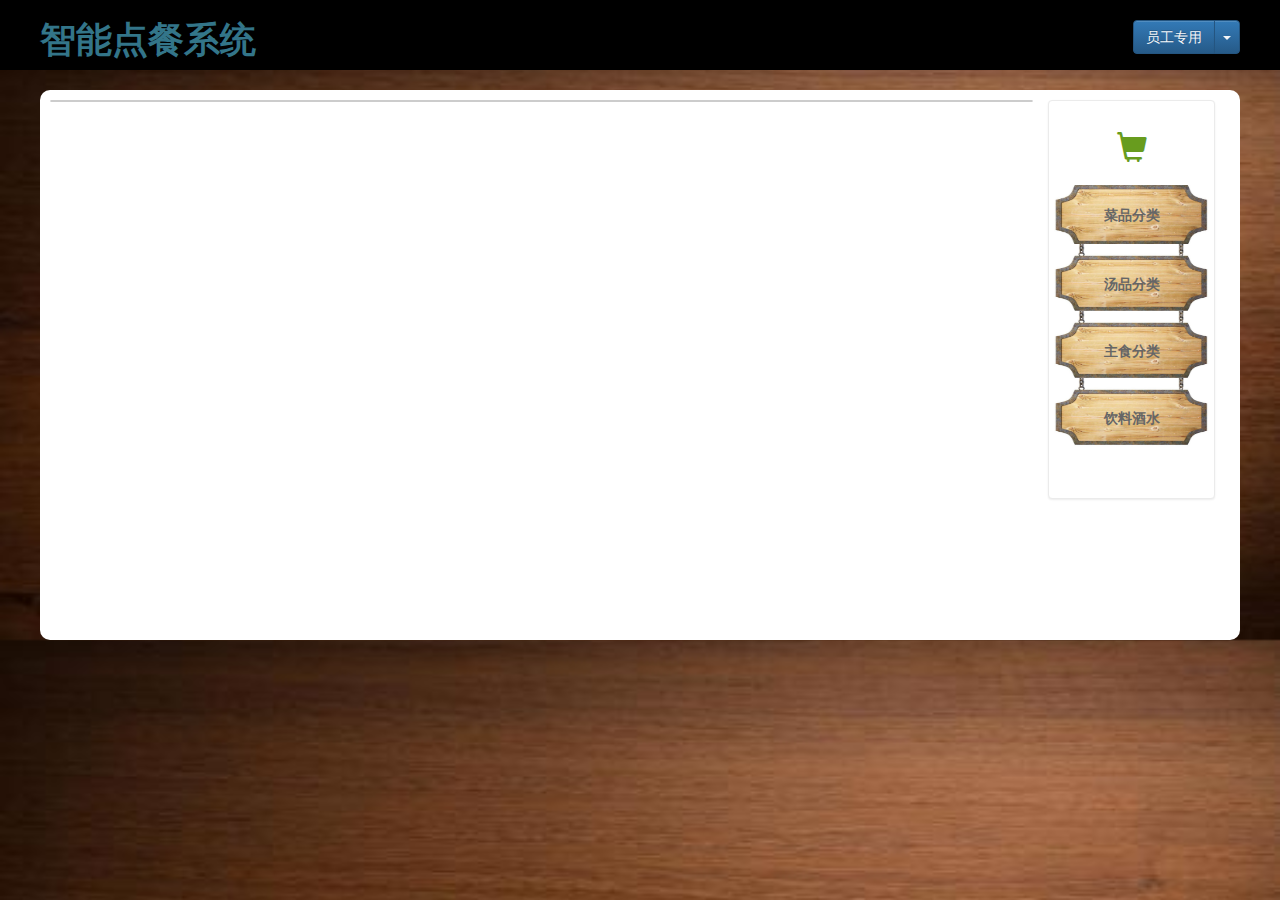
<file: html/index.html>
<!DOCTYPE html>
<html lang="en">
<head>
    <meta charset="UTF-8">
    <meta http-equiv="X-UA-Compatible" content="IE=edge">
    <meta name="viewport" content="width=device-width, initial-scale=1">
    <title>点菜系统</title>
    <link href="../css/bootstrap.min.css" rel="stylesheet"/>
    <link href="../css/bootstrap-theme.min.css" rel="stylesheet"/>
    <link rel="stylesheet" href="../css/index.css">
    <link rel="shortcut icon" href="../images/logo.ico" />
    <!--[if lt IE 9]>
    <script src="//cdn.bootcss.com/html5shiv/3.7.2/html5shiv.min.js"></script>
    <script src="//cdn.bootcss.com/respond.js/1.4.2/respond.min.js"></script>
    <![endif]-->
</head>
<body>
<nav>
    <div class="nav">
        <div class="brand">
            <h1>智能点餐系统</h1>
        </div>
        <div class="login">
            <div class="btn-group">
                <button type="button" class="btn btn-primary">员工专用</button>
                <button type="button" class="btn btn-primary dropdown-toggle" data-toggle="dropdown" aria-haspopup="true" aria-expanded="false">
                    <span class="caret"></span>
                    <span class="sr-only">Toggle Dropdown</span>
                </button>
                <ul class="dropdown-menu">
                    <li><a href="cooker_login.html">后厨</a></li>
                    <li><a href="cashier_login.html">收银</a></li>
                    <li><a href="admin_login.html">管理</a></li>
                </ul>
            </div>
        </div>
    </div>
</nav>
<div id="container">
    <div class="left col-md-10 ">
        <div class="row food">

        </div>
        <div class="row soul" style="display: none">

        </div>
        <div class="row zhushi" style="display: none">

        </div>
        <div class="row water" style="display: none">

        </div>
        <div class="row menu" style="display: none;">
            <table class="table table-responsive table-hover ">
                <tr class="trow">
                    <th>桌号</th>
                    <th>商品</th>
                    <th>单价</th>
                    <th>数量</th>
                    <th>小计</th>
                    <th>日期</th>
                    <th>操作</th>
                </tr>
                <tr>
                    <td colspan="7" style="text-align: right"><p>合计：￥<span class="money" style="color: red">0.00</span>&nbsp;输入桌号：<input type="text" style="background: #ebebeb;width: 30px;height: 30px;border-radius: 50%;border:none;text-align: center" class="key" value="1"/></p></td>
                </tr>
            </table>
            <!-- Button trigger modal -->
            <button type="button" class="btn btn-info " style="float: right" data-toggle="modal" data-target="#myModal">
                查看订单
            </button>
            <!-- 订单 -->
            <div class="modal fade" id="myModal" tabindex="-1" role="dialog" aria-labelledby="myModalLabel">
                <div class="modal-dialog" role="document">
                    <div class="modal-content">
                        <div class="modal-header">
                            <button type="button" class="close" data-dismiss="modal" aria-label="Close"><span aria-hidden="true">&times;</span></button>
                            <h4 class="modal-title" id="myModalLabel">我的订单</h4>
                        </div>
                        <div class="modal-body">

                        </div>
                        <div class="modal-footer">
                            <button type="button" class="btn btn-default" data-dismiss="modal">关闭</button>
                        </div>
                    </div>
                </div>
            </div>
        </div>
    </div>
    <div class="right col-md-2 ">
            <div class="list-group">
                <div class="list-group-item">
                    <div class="m-sidebar ">
                        <div class="cart">
                            <i id="end"></i>
                            <span style="color: rgb(104,156,30);font-size: 30px" class="glyphicon glyphicon-shopping-cart"></span>
                        </div>
                    </div>
                </div>
                <div class="list-group-item"><a class="m-food" href="#">菜品分类</a></div>
                <div class="list-group-item"><a class="m-soul" href="#">汤品分类</a></div>
                <div class="list-group-item"><a class="m-zhushi" href="#">主食分类</a></div>
                <div class="list-group-item"><a class="m-water" href="#">饮料酒水</a></div>
            </div>
    </div>

</div>
<!-- jQuery文件。务必在bootstrap.min.js 之前引入 -->
<script src="../js/jquery.min.js" type="text/javascript"></script>
<!-- 最新的 Bootstrap 核心 JavaScript 文件 -->
<script src="../js/bootstrap.min.js" type="text/javascript"></script>
<script src="../js/jquery.fly.min.js" type="text/javascript"></script>
<script type="text/javascript" src="../js/index.js"></script>
</body>
</html>
</file>
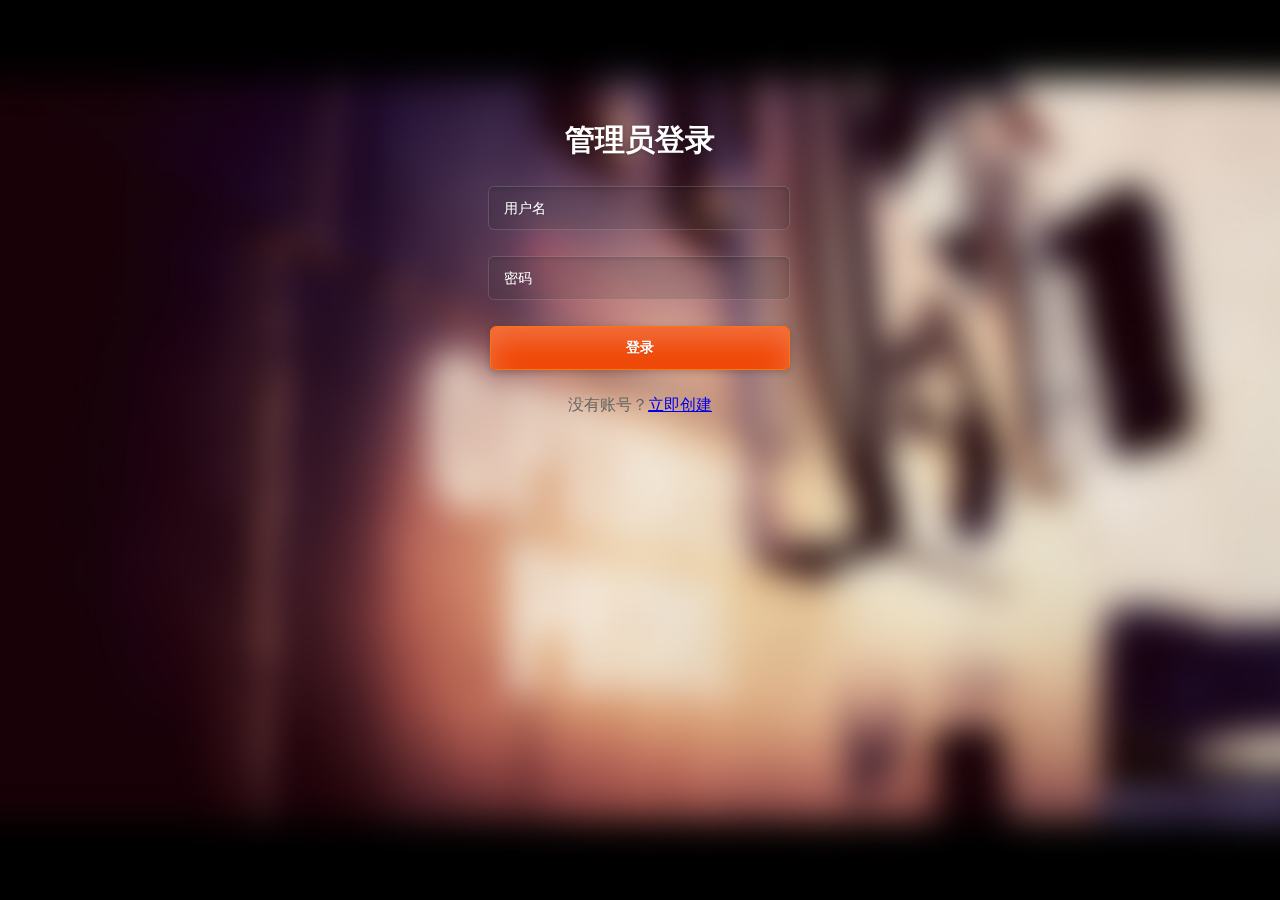
<file: html/admin_login.html>
<!DOCTYPE html>
<html lang="en">
<head>
    <meta charset="UTF-8">
    <meta http-equiv="X-UA-Compatible" content="IE=edge">
    <meta name="viewport" content="width=device-width, initial-scale=1">
    <title>管理员登录</title>
    <link rel="stylesheet" href="../css/login_supersized.css">
    <link rel="stylesheet" href="../css/login_style.css">
    <link rel="shortcut icon" href="../images/logo.ico" />
    <!--[if lt IE 9]>
    <script src="//cdn.bootcss.com/html5shiv/3.7.2/html5shiv.min.js"></script>
    <script src="//cdn.bootcss.com/respond.js/1.4.2/respond.min.js"></script>
    <![endif]-->
</head>
<body>
<div class="container">
    <h1 style="text-align: center">管理员登录</h1>
    <form role="form" class="form-horizontal" method="post" action="../php/admin_login.php">
        <div class="form-group">
            <input type="text" name="name" class="form-control" id="name" placeholder="用户名">
            <span id="showResult" class="glyphicon"></span>
        </div>
        <div class="form-group">
            <input type="password" name="password" class="form-control" id="password" placeholder="密码">
            <span id="showPsd"></span>
        </div>
        <button class="button" type="submit">登录</button>
        <p style="text-align: center;color: #666">没有账号？<a href="admin_register.html">立即创建</a></p>
    </form>
</div>
<!-- jQuery文件。务必在bootstrap.min.js 之前引入 -->
<script src="../js/jquery.min.js" type="text/javascript"></script>
<!-- 最新的 Bootstrap 核心 JavaScript 文件 -->
<script src="../js/bootstrap.min.js" type="text/javascript"></script>
<script src="../js/admin_login.js" type="text/javascript"></script>
<script src="../js/login_supersized.3.2.7.min.js"></script>
<script src="../js/login_supersized-init.js"></script>
</body>
</html>
</file>
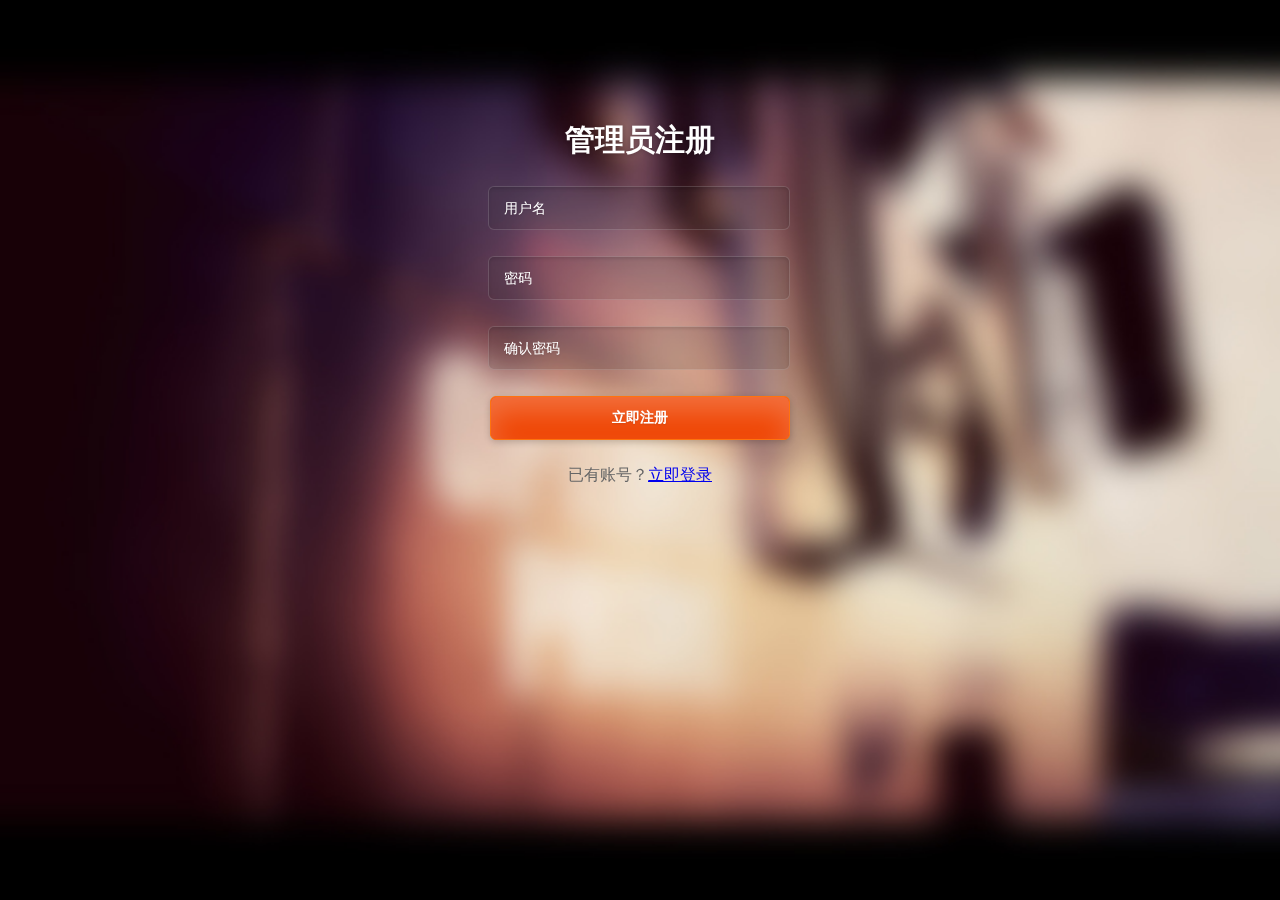
<file: html/admin_register.html>
<!DOCTYPE html>
<html lang="en">
<head>
    <meta charset="UTF-8">
    <meta http-equiv="X-UA-Compatible" content="IE=edge">
    <meta name="viewport" content="width=device-width, initial-scale=1">
    <title>管理员注册</title>
    <link rel="stylesheet" href="../css/login_supersized.css">
    <link rel="stylesheet" href="../css/login_style.css">
    <link rel="shortcut icon" href="../images/logo.ico" />
    <!--[if lt IE 9]>
    <script src="//cdn.bootcss.com/html5shiv/3.7.2/html5shiv.min.js"></script>
    <script src="//cdn.bootcss.com/respond.js/1.4.2/respond.min.js"></script>
    <![endif]-->
</head>
<body>
<div class="container">
    <h1 style="text-align: center">管理员注册</h1>
    <form role="form" class="form-horizontal" method="post" action="../php/admin_register.php" >
        <div class="form-group">
            <input type="text" name="name" class="form-control" id="name" placeholder="用户名">
            <label id="showResult"></label>
        </div>
        <div class="form-group">
            <input type="password" name="password" class="form-control" id="password" placeholder="密码">
            <label id="showPsd"></label>
        </div>
        <div class="form-group">
            <input type="password" class="form-control" id="repassword" placeholder="确认密码">
            <label id="showRepsd"></label>
        </div>
        <button class="button" type="submit">立即注册</button>
        <p style="text-align: center;color: #666">已有账号？<a href="admin_login.html">立即登录</a></p>
    </form>
</div>
<!-- jQuery文件。务必在bootstrap.min.js 之前引入 -->
<script src="../js/jquery.min.js" type="text/javascript"></script>
<!-- 最新的 Bootstrap 核心 JavaScript 文件 -->
<script src="../js/bootstrap.min.js" type="text/javascript"></script>
<script src="../js/admin_register.js" type="text/javascript"></script>
<script src="../js/login_supersized.3.2.7.min.js"></script>
<script src="../js/login_supersized-init.js"></script>
</body>
</html>
</file>
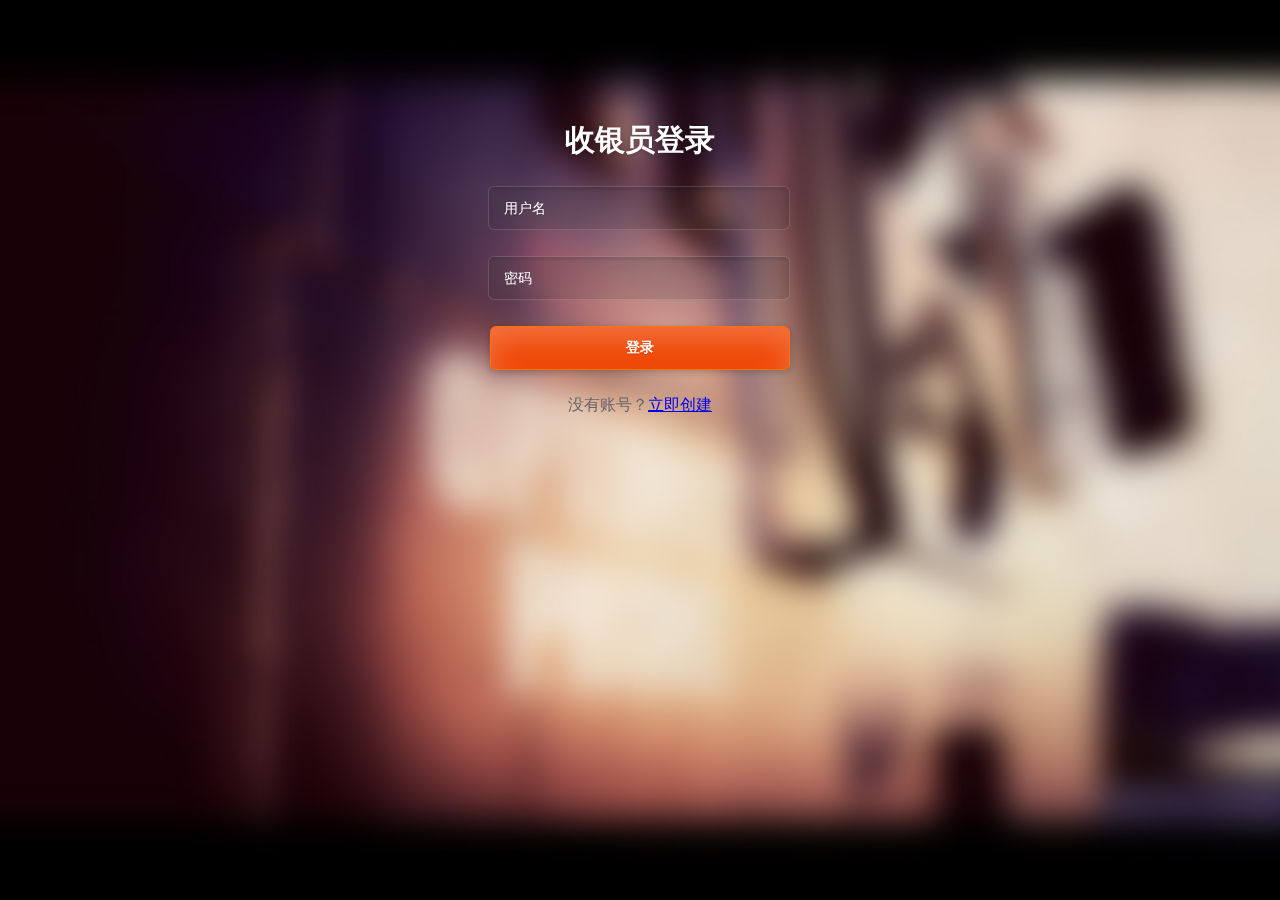
<file: html/cashier_login.html>
<!DOCTYPE html>
<html lang="en">
<head>
    <meta charset="UTF-8">
    <meta http-equiv="X-UA-Compatible" content="IE=edge">
    <meta name="viewport" content="width=device-width, initial-scale=1">
    <title>收银员登录</title>
    <link rel="stylesheet" href="../css/login_supersized.css">
    <link rel="stylesheet" href="../css/login_style.css">
    <link rel="shortcut icon" href="../images/logo.ico" />
    <!--[if lt IE 9]>
    <script src="//cdn.bootcss.com/html5shiv/3.7.2/html5shiv.min.js"></script>
    <script src="//cdn.bootcss.com/respond.js/1.4.2/respond.min.js"></script>
    <![endif]-->
</head>
<body>
<div class="container">
    <h1 style="text-align: center">收银员登录</h1>
    <form role="form" class="form-horizontal" method="post" action="../php/cashier_login.php">
        <div class="form-group">
            <input type="text" name="name"  id="name" placeholder="用户名">
            <label id="showResult"></label>
        </div>
        <div class="form-group">
            <input type="password" name="password" class="form-control" id="password" placeholder="密码">
            <label id="showPsd"></label>
        </div>
        <button class="button" type="submit">登录</button>
        <p style="text-align: center;color: #666">没有账号？<a href="admin_register.html">立即创建</a></p>
    </form>
</div>
<!-- jQuery文件。务必在bootstrap.min.js 之前引入 -->
<script src="../js/jquery.min.js" type="text/javascript"></script>
<!-- 最新的 Bootstrap 核心 JavaScript 文件 -->
<script src="../js/bootstrap.min.js" type="text/javascript"></script>
<script src="../js/cashier_login.js" type="text/javascript"></script>
<script src="../js/login_supersized.3.2.7.min.js"></script>
<script src="../js/login_supersized-init.js"></script>
</body>
</html>
</file>
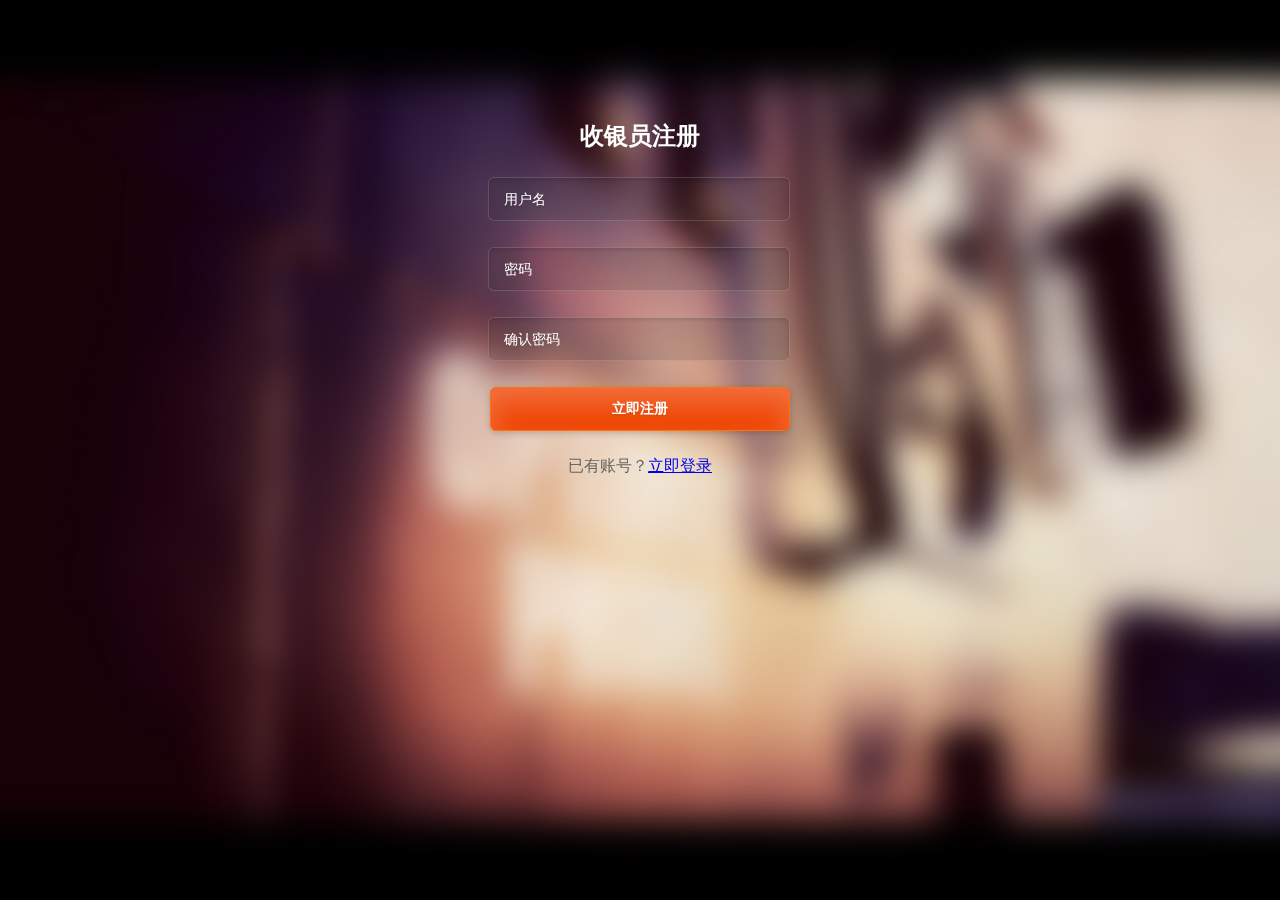
<file: html/cashier_register.html>
<!DOCTYPE html>
<html lang="en">
<head>
    <meta charset="UTF-8">
    <meta http-equiv="X-UA-Compatible" content="IE=edge">
    <meta name="viewport" content="width=device-width, initial-scale=1">
    <title>收银员注册</title>
    <link rel="stylesheet" href="../css/login_supersized.css">
    <link rel="stylesheet" href="../css/login_style.css">
    <link rel="shortcut icon" href="../images/logo.ico" />
    <!--[if lt IE 9]>
    <script src="//cdn.bootcss.com/html5shiv/3.7.2/html5shiv.min.js"></script>
    <script src="//cdn.bootcss.com/respond.js/1.4.2/respond.min.js"></script>
    <![endif]-->
</head>
<body>
<div class="container">
    <h2 style="text-align: center">收银员注册</h2>
    <form role="form" class="form-horizontal" method="post" action="../php/cashier_register.php" >
        <div class="form-group">
            <input type="text" name="name" class="form-control" id="name" placeholder="用户名">
            <label  id="showResult"></label>
        </div>
        <div class="form-group">
            <input type="password" name="password" class="form-control" id="password" placeholder="密码">
            <label id="showPsd"></label>
        </div>
        <div class="form-group">
            <input type="password" class="form-control" id="repassword" placeholder="确认密码">
            <label id="showRepsd"></label>
        </div>
        <button class="button" type="submit">立即注册</button>
        <p style="text-align: center;color: #666">已有账号？<a href="cashier_login.html">立即登录</a></p>
    </form>
</div>
<!-- jQuery文件。务必在bootstrap.min.js 之前引入 -->
<script src="../js/jquery.min.js" type="text/javascript"></script>
<!-- 最新的 Bootstrap 核心 JavaScript 文件 -->
<script src="../js/bootstrap.min.js" type="text/javascript"></script>
<script src="../js/login_supersized.3.2.7.min.js"></script>
<script src="../js/login_supersized-init.js"></script>
<script type="text/javascript" src="../js/cashier_register.js"></script>
</body>
</html>
</file>
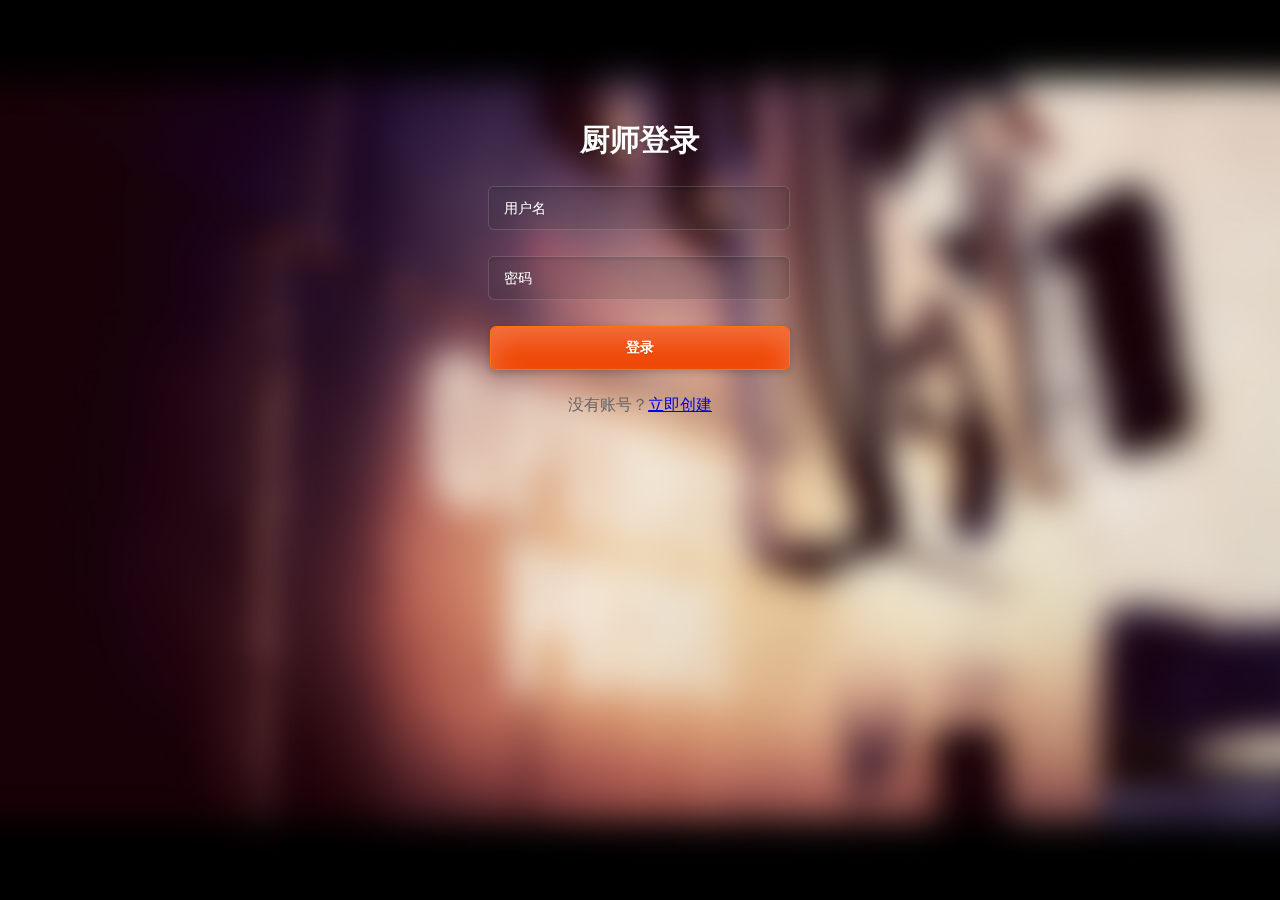
<file: html/cooker_login.html>
<!DOCTYPE html>
<html lang="en">
<head>
    <meta charset="UTF-8">
    <meta http-equiv="X-UA-Compatible" content="IE=edge">
    <meta name="viewport" content="width=device-width, initial-scale=1">
    <title>厨师登录</title>
    <link rel="stylesheet" href="../css/login_supersized.css">
    <link rel="stylesheet" href="../css/login_style.css">
    <link rel="shortcut icon" href="../images/logo.ico" />
    <!--[if lt IE 9]>
    <script src="//cdn.bootcss.com/html5shiv/3.7.2/html5shiv.min.js"></script>
    <script src="//cdn.bootcss.com/respond.js/1.4.2/respond.min.js"></script>
    <![endif]-->
</head>
<body>
<div class="container">
    <h1 style="text-align: center">厨师登录</h1>
    <form role="form" class="form-horizontal" method="post" action="../php/cooker_login.php">
        <div class="form-group">
            <input type="text" name="name" class="form-control" id="name" placeholder="用户名">
            <label id="showResult"></label>
        </div>
        <div class="form-group">
            <input type="password" name="password" class="form-control" id="password" placeholder="密码">
            <label id="showPsd"></label>
        </div>
        <button class="button" type="submit">登录</button>
        <p style="text-align: center;color: #666">没有账号？<a href="cooker_register.html">立即创建</a></p>
    </form>
</div>

<!-- jQuery文件。务必在bootstrap.min.js 之前引入 -->
<script src="../js/jquery.min.js" type="text/javascript"></script>
<!-- 最新的 Bootstrap 核心 JavaScript 文件 -->
<script src="../js/bootstrap.min.js" type="text/javascript"></script>
<script type="text/javascript" src="../js/cooker_login.js"></script>
<script src="../js/login_supersized.3.2.7.min.js"></script>
<script src="../js/login_supersized-init.js"></script>
</body>
</html>
</file>
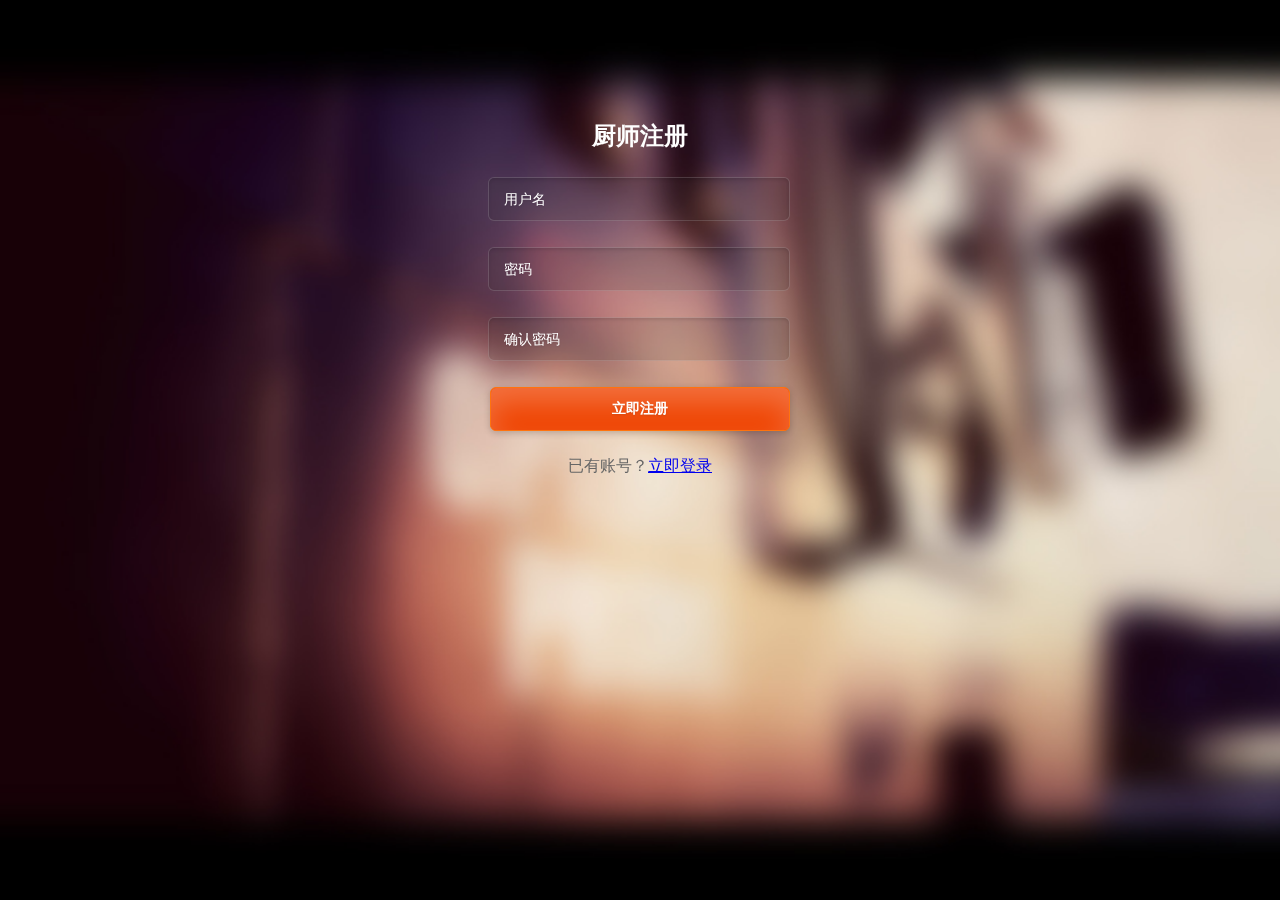
<file: html/cooker_register.html>
<!DOCTYPE html>
<html lang="en">
<head>
    <meta charset="UTF-8">
    <meta http-equiv="X-UA-Compatible" content="IE=edge">
    <meta name="viewport" content="width=device-width, initial-scale=1">
    <title>厨师注册</title>
    <link rel="stylesheet" href="../css/login_supersized.css">
    <link rel="stylesheet" href="../css/login_style.css">
    <link rel="shortcut icon" href="../images/logo.ico" />
    <!--[if lt IE 9]>
    <script src="//cdn.bootcss.com/html5shiv/3.7.2/html5shiv.min.js"></script>
    <script src="//cdn.bootcss.com/respond.js/1.4.2/respond.min.js"></script>
    <![endif]-->
</head>
<body>
<div class="container">
    <h2 style="text-align: center">厨师注册</h2>
    <form role="form" class="form-horizontal" method="post" action="../php/cooker_register.php" >
        <div class="form-group">
            <input type="text" name="name" class="form-control" id="name" placeholder="用户名">
            <label id="showResult"></label>
        </div>
        <div class="form-group">
            <input type="password" name="password" class="form-control" id="password" placeholder="密码">
            <label id="showPsd"></label>
        </div>
        <div class="form-group">
            <input type="password" class="form-control" id="repassword" placeholder="确认密码">
            <label id="showRepsd"></label>
        </div>
        <button class="button" type="submit">立即注册</button>
        <p style="text-align: center;color: #666">已有账号？<a href="cooker_login.html">立即登录</a></p>
    </form>
</div>
<!-- jQuery文件。务必在bootstrap.min.js 之前引入 -->
<script src="../js/jquery.min.js" type="text/javascript"></script>
<!-- 最新的 Bootstrap 核心 JavaScript 文件 -->
<script src="../js/bootstrap.min.js" type="text/javascript"></script>
<script src="../js/login_supersized.3.2.7.min.js"></script>
<script src="../js/login_supersized-init.js"></script>
<script type="text/javascript" src="../js/cooker_register.js"></script>
</body>
</html>
</file>
<file: css/index.css>
body {
    background: url("../images/body_bg.jpg");
    filter:"progid:DXImageTransform.Microsoft.AlphaImageLoader(sizingMethod='scale')";
    -moz-background-size:100% 100%;
    background-size:100% 100%;
}
nav {
    background-color: #000;
}
.nav {
    width: 1200px;
    height: 70px;
    margin: 0 auto;
}
.brand {
    float: left;
}
.brand h1 {
    font-weight: bold;
    color: #337589;
}
.dropdown-menu {
    background: #337ab7;
    min-width: 110px;
    text-align: center;
    font-weight: bold;
}
.dropdown-menu>li>a {
    color: #ffffff;
}
.login {
    float: right;
    margin-top: 20px;
}
.login .btn {
    color: #f3f5f7;
}
#container {
    position: relative;
    width: 1200px;
    height: 550px;
    padding: 10px;
    border-radius: 10px;
    background: #ffffff;
    margin: 20px auto 0;
}
.left .food,.soul,.zhushi,.water {
    background: #fff;
    border: 1px solid #ccc;
    color: #000;
    cursor: pointer;
    border-radius: 5px;
}
.left {
    height: 530px;
    overflow: scroll;
}
.thumbnail {
    text-align: center;
}
.thumbnail img {
    border-radius: 10px;
}
.thumbnail p {
    display: inline-block;
}
.right {
    text-align: center;
}
.right .list-group {
    padding: 0 5px 50px;
    background: #ffffff;
    border: 1px solid #ebebeb;
}
.right .list-group-item {
    cursor: pointer;
    border: none;
    padding: 20px 15px;
}
.right .list-group-item a{
    color: #666;
    font-weight: bold;
}

.right .list-group-item:nth-child(2) {
    background: url("../images/bar_bg1.jpg");
    filter:"progid:DXImageTransform.Microsoft.AlphaImageLoader(sizingMethod='scale')";
    -moz-background-size:100% 100%;
    background-size:100% 100%;;
}
.right .list-group-item:nth-child(3),.list-group-item:nth-child(4),.list-group-item:nth-child(5) {
    background: url("../images/bar_bg2.jpg");
    filter:"progid:DXImageTransform.Microsoft.AlphaImageLoader(sizingMethod='scale')";
    -moz-background-size:100% 100%;
    background-size:100% 100%;
    margin-top: -1px;
    height: 70px;
}
.m-water,.m-zhushi,.m-soul {
    display: inline-block;
    padding-top: 10px;
}
.right .list-group-item:nth-child(4),.list-group-item:nth-child(5) {
    margin-top: -3px;
}
.menu tr {
    height: 20px;
}
#end {
    margin: 0 auto -10px;
    width: 20px;
    height: 20px;
    display: block
}
.u-flyer {
    display: block;
    width: 50px;
    height: 50px;
    border-radius: 50px;
    position: fixed;
    z-index: 9999;
}
.trow th,td {
    padding: 15px 30px;
}
.thumbnail {
    padding: 0;
    position: relative;
    overflow: hidden;
}
.thumbnail img {
   width: 100%;
}
.information {
    position: relative;
    overflow: hidden;
}
.information .hover_pbg {
    height: 84px;
    background: rgba(40,164,201,.6);
    width: 100%;
    position: absolute;
    bottom: -82px;
    left: 0;
    padding: 0;
    margin: 0;
}
.thumbnail .hover_ibg {
    background: rgba(0,0,0,0.3);
    width: 100%;
    height: 289px;
    position: absolute;
    margin-top: -300px;
    left: 0;
}
.check {
    top: 145px;
    left: 130px;
    position: absolute;
    font-size: 200%;
    color:red;
}
th,td {
    color: #666;
    text-align: center;
}
.minus,.plus {
    padding: 2px 10px;
}
.table>tbody>tr>td {
    vertical-align: inherit;
}
/*ģ������*/
.blur {
    filter: url(blur.svg#blur); /* FireFox, Chrome, Opera */

    -webkit-filter: blur(10px); /* Chrome, Opera */
    -moz-filter: blur(10px);
    -ms-filter: blur(10px);
    filter: blur(10px);

    filter: progid:DXImageTransform.Microsoft.Blur(PixelRadius=10, MakeShadow=false); /* IE6~IE9 */
}
</file>
<file: css/login_style.css>
body {
    background: #f8f8f8;
    font-family: 'PT Sans', Helvetica, Arial, sans-serif;
    text-align: center;
    color: #fff;
}
.container {
    margin: 120px auto 0 auto;
}
h1 {
    font-size: 30px;
    font-weight: 700;
    text-shadow: 0 1px 4px rgba(0,0,0,.2);
}
form {
    position: relative;
    width: 305px;
    margin: 15px auto 0 auto;
    text-align: center;
}
.form-group {
    width: 330px;
    height: 45px;
    margin-top: 25px;
}
#showResult,#showPsd,#showRepsd{
    float: right;
    font-size: 24px;
    display: inline-block;
    font-weight: bold;
    line-height: 40px;
}
.form-group input {
    float: left;
    width: 270px;
    height: 42px;
    padding: 0 15px;
    background: #2d2d2d; /* browsers that don't support rgba */
    background: rgba(45,45,45,.15);
    -moz-border-radius: 6px;
    -webkit-border-radius: 6px;
    border-radius: 6px;
    border: 1px solid #3d3d3d; /* browsers that don't support rgba */
    border: 1px solid rgba(255,255,255,.15);
    -moz-box-shadow: 0 2px 3px 0 rgba(0,0,0,.1) inset;
    -webkit-box-shadow: 0 2px 3px 0 rgba(0,0,0,.1) inset;
    box-shadow: 0 2px 3px 0 rgba(0,0,0,.1) inset;
    font-family: 'PT Sans', Helvetica, Arial, sans-serif;
    font-size: 14px;
    color: #fff;
    text-shadow: 0 1px 2px rgba(0,0,0,.1);
    -o-transition: all .2s;
    -moz-transition: all .2s;
    -webkit-transition: all .2s;
    -ms-transition: all .2s;
}
input:-moz-placeholder { color: #fff; }
input:-ms-input-placeholder { color: #fff; }
input::-webkit-input-placeholder { color: #fff; }
input:focus {
    outline: none;
    -moz-box-shadow:
        0 2px 3px 0 rgba(0,0,0,.1) inset,
        0 2px 7px 0 rgba(0,0,0,.2);
    -webkit-box-shadow:
        0 2px 3px 0 rgba(0,0,0,.1) inset,
        0 2px 7px 0 rgba(0,0,0,.2);
    box-shadow:
        0 2px 3px 0 rgba(0,0,0,.1) inset,
        0 2px 7px 0 rgba(0,0,0,.2);
}
.button {
    cursor: pointer;
    width: 300px;
    height: 44px;
    margin: 25px 0;
    padding: 0;
    background: #ef4300;
    -moz-border-radius: 6px;
    -webkit-border-radius: 6px;
    border-radius: 6px;
    border: 1px solid #ff730e;
    -moz-box-shadow:
        0 15px 30px 0 rgba(255,255,255,.25) inset,
        0 2px 7px 0 rgba(0,0,0,.2);
    -webkit-box-shadow:
        0 15px 30px 0 rgba(255,255,255,.25) inset,
        0 2px 7px 0 rgba(0,0,0,.2);
    box-shadow:
        0 15px 30px 0 rgba(255,255,255,.25) inset,
        0 2px 7px 0 rgba(0,0,0,.2);
    font-family: 'PT Sans', Helvetica, Arial, sans-serif;
    font-size: 14px;
    font-weight: 700;
    color: #fff;
    text-shadow: 0 1px 2px rgba(0,0,0,.1);
    -o-transition: all .2s;
    -moz-transition: all .2s;
    -webkit-transition: all .2s;
    -ms-transition: all .2s;
}

.button:hover {
    -moz-box-shadow:
        0 15px 30px 0 rgba(255,255,255,.15) inset,
        0 2px 7px 0 rgba(0,0,0,.2);
    -webkit-box-shadow:
        0 15px 30px 0 rgba(255,255,255,.15) inset,
        0 2px 7px 0 rgba(0,0,0,.2);
    box-shadow:
        0 15px 30px 0 rgba(255,255,255,.15) inset,
        0 2px 7px 0 rgba(0,0,0,.2);
}

.button:active {
    -moz-box-shadow:
        0 15px 30px 0 rgba(255,255,255,.15) inset,
        0 2px 7px 0 rgba(0,0,0,.2);
    -webkit-box-shadow:
        0 15px 30px 0 rgba(255,255,255,.15) inset,
        0 2px 7px 0 rgba(0,0,0,.2);
    box-shadow:        
        0 5px 8px 0 rgba(0,0,0,.1) inset,
        0 1px 4px 0 rgba(0,0,0,.1);
    border: 0px solid #ef4300;
}
</file>
<file: css/login_supersized.css>
/*

	Supersized - Fullscreen Slideshow jQuery Plugin
	Version : 3.2.7
	Site	: www.buildinternet.com/project/supersized
	
	Author	: Sam Dunn
	Company : One Mighty Roar (www.onemightyroar.com)
	License : MIT License / GPL License
	
*/

* { margin:0; padding:0; }
body { background:#111; height:100%; }
	img { border:none; }
	
	#supersized-loader { position:absolute; top:50%; left:50%; z-index:0; width:60px; height:60px; margin:-30px 0 0 -30px; text-indent:-999em; background:url(../images/login_progress.gif) no-repeat center center;}
	
	#supersized {  display:block; position:fixed; left:0; top:0; overflow:hidden; z-index:-999; height:100%; width:100%; }
		#supersized img { width:auto; height:auto; position:relative; display:none; outline:none; border:none; }
			#supersized.speed img { -ms-interpolation-mode:nearest-neighbor; image-rendering: -moz-crisp-edges; }	/*Speed*/
			#supersized.quality img { -ms-interpolation-mode:bicubic; image-rendering: optimizeQuality; }			/*Quality*/
		
		#supersized li { display:block; list-style:none; z-index:-30; position:fixed; overflow:hidden; top:0; left:0; width:100%; height:100%; background:#111; }
		#supersized a { width:100%; height:100%; display:block; }
			#supersized li.prevslide { z-index:-20; }
			#supersized li.activeslide { z-index:-10; }
			#supersized li.image-loading { background:#111 url(../images/login_progress.gif) no-repeat center center; width:100%; height:100%; }
				#supersized li.image-loading img{ visibility:hidden; }
			#supersized li.prevslide img, #supersized li.activeslide img{ display:inline; }


#supersized img { max-width: none !important }
</file>
